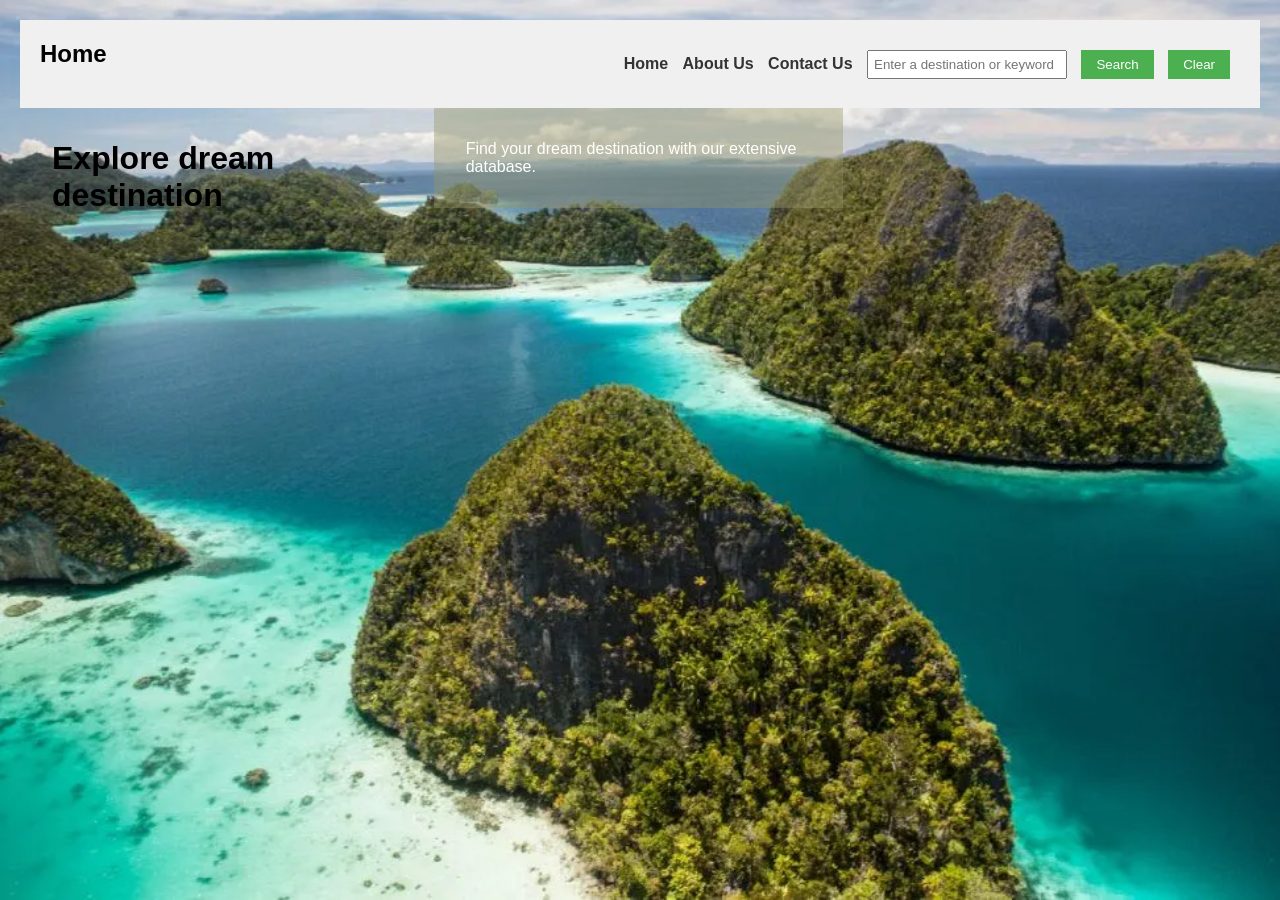
<file: index.html>
<html lang="en">
<head>
  <meta charset="UTF-8">
    <title>Home - Travel Recommendation</title>
  <link rel="stylesheet" href="./travel_recommendation.css">
</head>
<body>
    <nav><h1>Home</h1>
    <ul>
      <li><a href="./index.html" id="home">Home </a></li>
      <li><a href="./about_us.html" id="about">About Us </a></li>
      <li><a href="./contact_us.html" id="contact">Contact Us </a></li>
      <li><input type="text" id="conditionInput" placeholder="Enter a destination or keyword">  </li>
      <li><button id='btnSearch'>Search</button></li>
      <li><button id='btnClear'>Clear</button></li>
    </ul>
    </nav>

    <div class="container">
        <div class="header" style="width:33%;display:inline-block">
                <h1>Explore dream destination</h1>
        </div>
        <div class="content" style="width:33%;display:inline-block">
                <p>Find your dream destination with our extensive database.</p>
        </div>
        <div id="result" style="width:33%;display:inline-block"></div>
    </div>
    <script src="./travel_recommendation.js"></script>
</body>
</html>
</file>
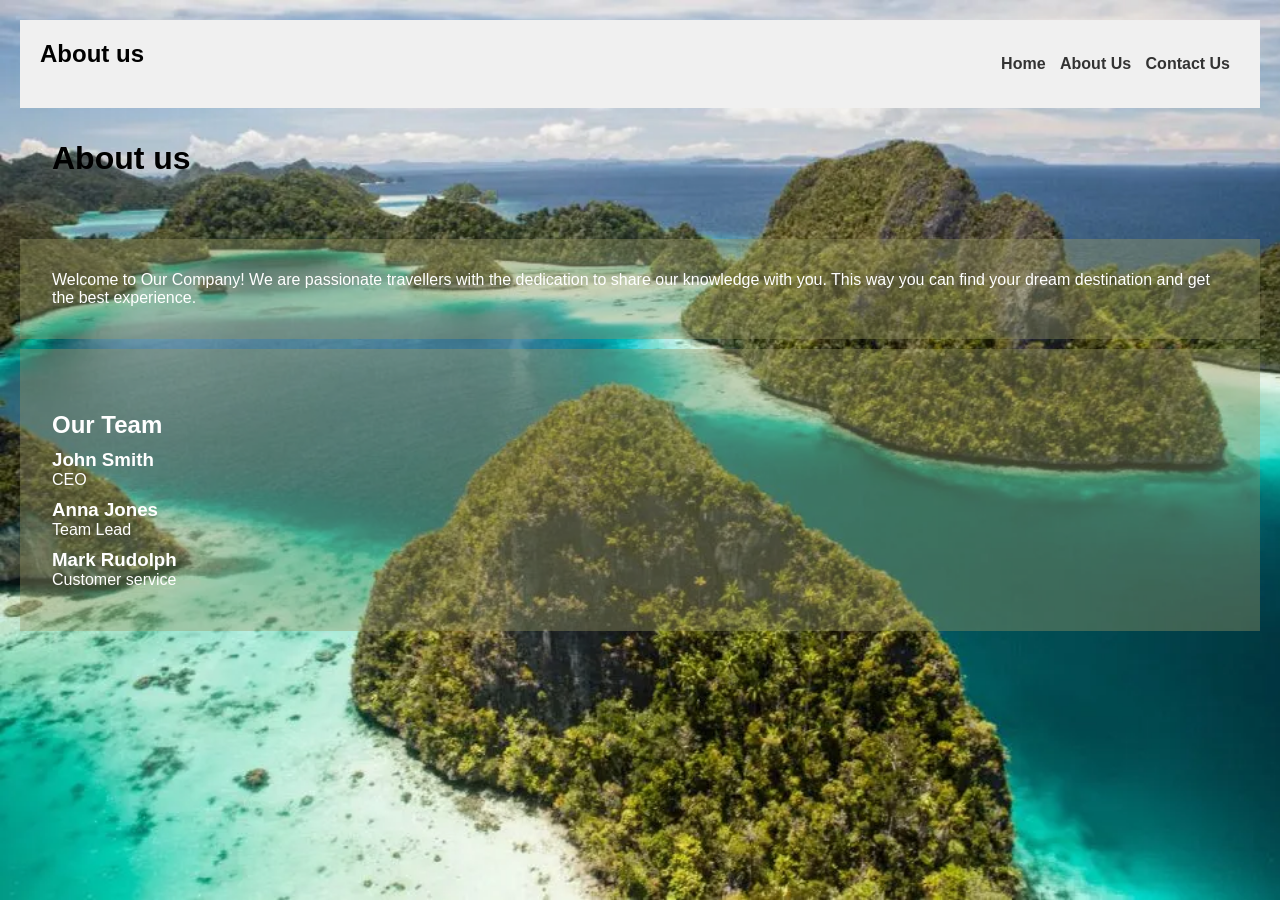
<file: about_us.html>
<html lang="en">
<head>
  <meta charset="UTF-8">
    <title>About us - Travel Recommendation</title>
  <link rel="stylesheet" href="./travel_recommendation.css">
</head>
<body>
    <nav><h1>About us</h1>
    <ul>
      <li><a href="./index.html" id="home">Home </a></li>
      <li><a href="./about_us.html" id="about">About Us </a></li>
      <li><a href="./contact_us.html" id="contact">Contact Us </a></li>
    </ul>
    </nav>

    <div class="container">
        <div class="header">
                <h1>About us</h1>
        </div>
        <div class="content">
                <p>Welcome to Our Company! We are passionate travellers with the dedication to share our knowledge with you. This way you can find your dream destination and get the best experience.</p>
        </div>
        <div class="content">
            <div class="team-header">
                <h2>Our Team</h2>
            </div>
            <div class="team-box">
                 <h3>John Smith</h3>
                 <p>CEO</p>   
            </div>
            <div class="team-box">
                 <h3>Anna Jones</h3>
                 <p>Team Lead</p>   
            </div>
            <div class="team-box">
                 <h3>Mark Rudolph</h3>
                 <p>Customer service</p>   
            </div>
        </div>
    </div>
</body>
</html>
</file>
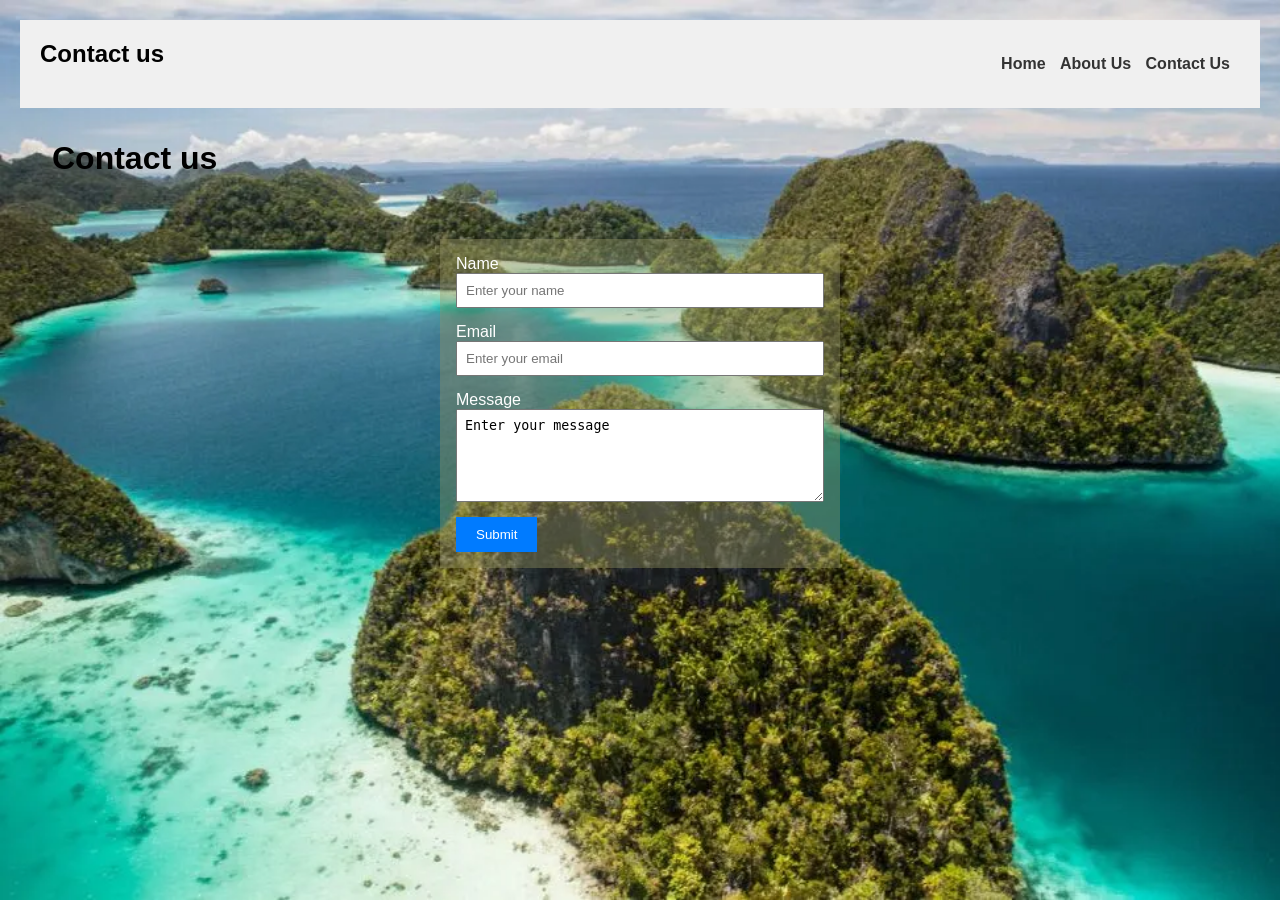
<file: contact_us.html>
<html lang="en">
<head>
  <meta charset="UTF-8">
    <title>Contact us - Travel Recommendation</title>
  <link rel="stylesheet" href="./travel_recommendation.css">
  <style>
    #contactForm {
      max-width: 400px;
      margin: 0 auto;
      background-color: rgba(150, 150, 100, 0.4);
      padding: 1em;
      color: white;
    }
    #contactForm input,
    #contactForm textarea {
      width: 100%;
      margin-bottom: 15px;
      padding: 8px;
    }
    #contactForm button {
      padding: 10px 20px;
      background-color: #007bff;
      color: white;
      border: none;
      cursor: pointer;
    }
    #contactForm button:hover {
      background-color: #0056b3;
    }
  </style>
</head>
<body>
    <nav><h1>Contact us</h1>
    <ul>
      <li><a href="./index.html" id="home">Home </a></li>
      <li><a href="./about_us.html" id="about">About Us </a></li>
      <li><a href="./contact_us.html" id="contact">Contact Us </a></li>
    </ul>
    </nav>

    <div class="container">
        <div class="header">
            <h1>Contact us</h1>
        </div>
        <div class="content-form">
            <form id="contactForm">
            <label for="name">Name</label>
            <input type="text" id="name" name="name" placeholder="Enter your name" required>
            <label for="email">Email</label>
            <input type="email" id="email" name="email" placeholder="Enter your email" required>
            <label for="message">Message</label>
            <textarea id="message" name="message" rows="5" required>Enter your message</textarea>
            <button type="submit" onclick="thankyou()">Submit</button>
            </form>
        </div>
    </div>
    <script>
    function thankyou(){
        alert('Thank you for contacting us!')
    }
  </script>
</body>
</html>
</file>
<file: travel_recommendation.css>
/* Basic CSS for the navigation bar */

*{
    margin: 0;
    padding: 0;
    box-sizing: border-box;
}
nav {
    background-color: #f0f0f0;
    padding: 20px;
    display: flex;
    align-items: center;
    justify-content: space-between;
    
  }
  
  nav ul {
    list-style-type: none;
    /* padding: 0; */
  }
  
  nav ul li {
    display: inline;
    margin-right: 10px;
  }
  
  nav a {
    text-decoration: none;
    color: #333;
    font-weight: bold;
  }
  
  /* Basic CSS for the form elements */
  body {
    font-family: Arial, sans-serif;
    background-image:url('img/background.webp');
    background-size: cover;
    
    margin: 20px;
  }

  div {
    margin: auto;
    width: 100%;
    vertical-align: top;
  }

  .header {
    padding: 2em;
  }

  .content {
    background-color: rgba(150, 150, 100, 0.4);
    padding: 2em;
    color: white;
  }

.card {
    border: 1px solid #ccc;
    border-radius: 8px;
    padding: 10px;
    width: 250px;
    box-shadow: 2px 2px 12px rgba(0, 0, 0, 0.1);
    background-color: rgba(150, 150, 100, 0.4);
    color:white;
}
.card img {
    width: 100%;
    border-radius: 8px;
}
.title {
    font-weight: bold;
    margin: 10px 0;
}
.description {
    font-size: 14px;
    color: #fff;
}
  
  h1 {
    margin-bottom: 20px;
  }
  
  div {
    margin-bottom: 10px;
  }
  
  label {
    display: inline-block;
    width: 100px;
  }
  
  input[type="text"],
  input[type="number"],
  select {
    width: 200px;
    padding: 5px;
  }
  
  button {
    padding: 7px 15px;
    background-color: #4CAF50;
    color: white;
    border: none;
    cursor: pointer;
  }
  
  button:hover {
    background-color: #45a049;
  }
  
  /* Basic CSS for the report section */
  h2 {
    margin-top: 30px;
  }
  
  #report,#result {
    padding: 10px;
    max-width: 400px;
    word-wrap: break-word;
  }
#result{
  height: 400px;
  width: 500px;
  display: flex;
  align-items: center;
  justify-content: space-around;
  flex-direction: column;
}
  #result img{
    width: 200px;
    height: 100px;
  }
</file>
